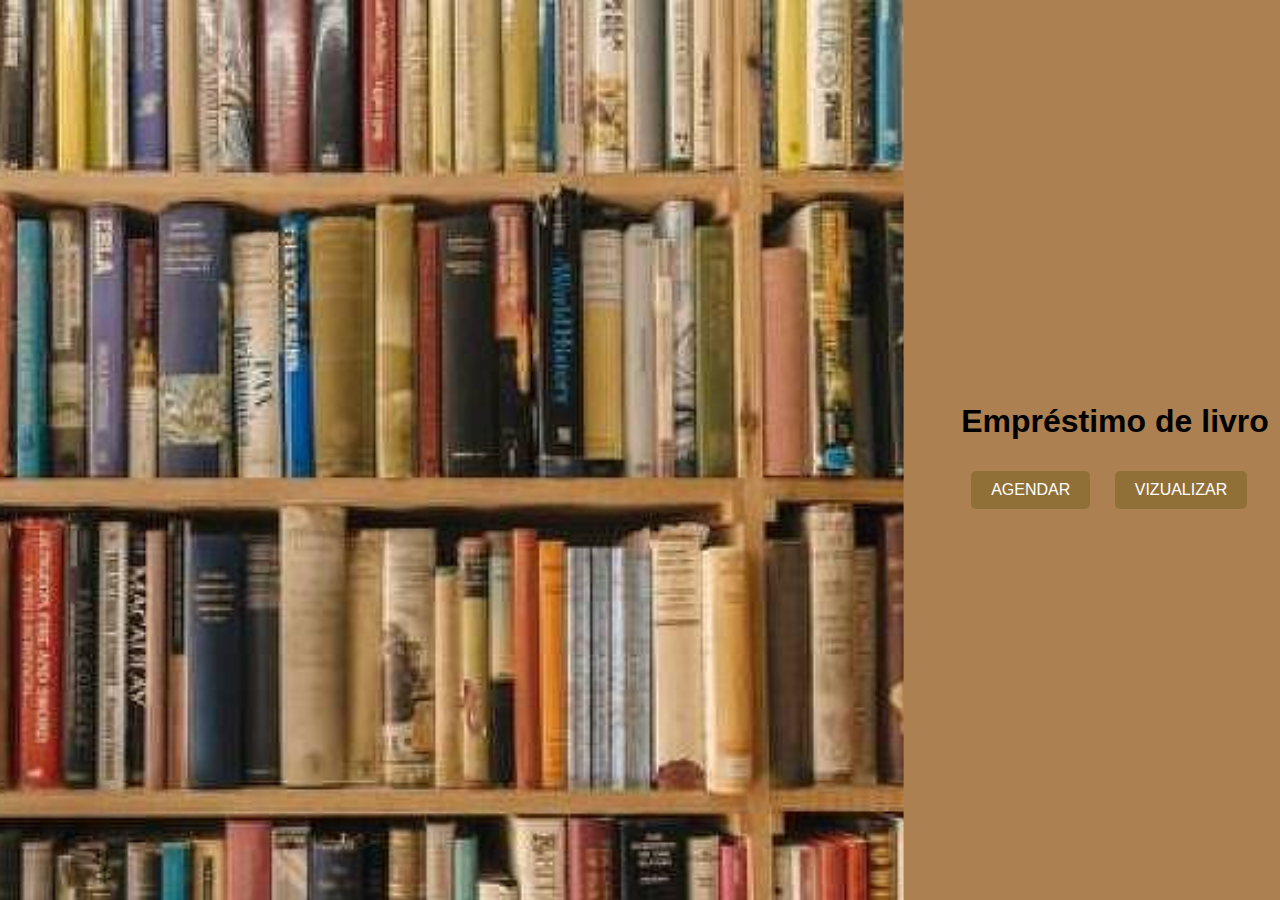
<file: inicial.html>
<!DOCTYPE html>
<html lang="en">
<head>
<meta charset="UTF-8">
<meta name="viewport" content="width=device-width, initial-scale=1.0">
<title>Clínica Médica</title>
<style>
    body {
        font-family: Arial, sans-serif;
        background-color: #f4f4f4;
        margin: 0;
        padding: 0;
        display: flex;
        justify-content: center;
        align-items: center;
        height: 100vh;
    }
    .container {
      padding-left: 950px;
    }
    .btn {
        background-color: #8b6c31d0;
        color: #fff;
        border: none;
        border-radius: 5px;
        padding: 10px 20px;
        font-size: 16px;
        cursor: pointer;
        margin: 10px;
        transition: background-color 0.3s;
        text-transform: uppercase;
    }
    .btn:hover {
        background-color: #705210;
    }
</style>
</head>
<body background="img/findo.png"></body>

<div class="container">
    <h1>Empréstimo de livro</h1>
    <button class="btn" onclick="location.href='index.html'">Agendar</button>
    <button class="btn" onclick="location.href='vizualizar.html'">Vizualizar</button>
</div>

</body>
</html>
</file>
